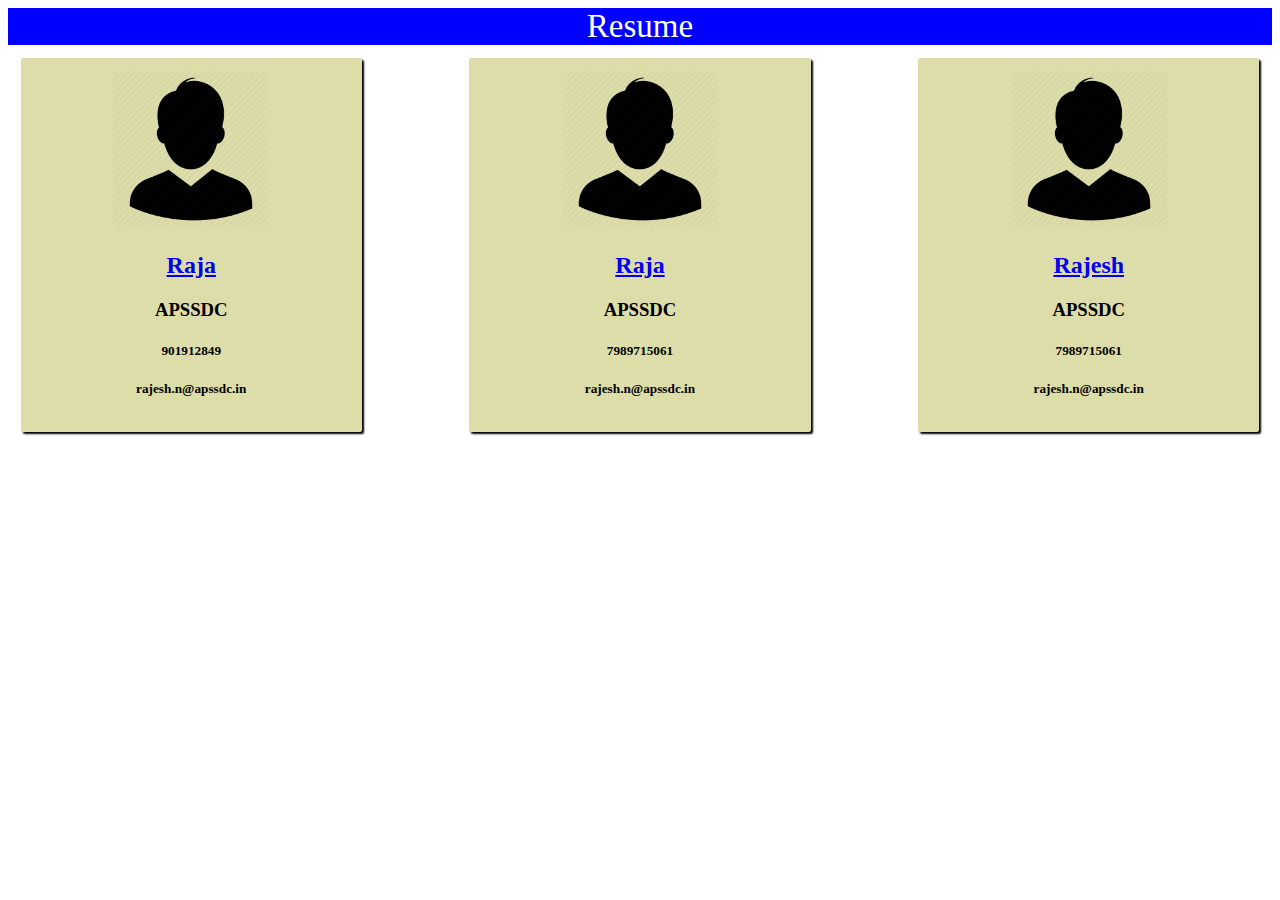
<file: index.html>
<!DOCTYPE html>
<html lang="en" dir="ltr">
  <head>
    <link rel="stylesheet" href="styles/style.css">
    <meta charset="utf-8">
    <title>Resume</title>
  </head>
  <body>
    <header>
      Resume
    </header>
    <div class="mainDiv">
        <div class="card">
          <img src="image/profile.png" alt="exact image name">
          <a href="resume.html"><h2>Raja</h2></a>
          <h3>APSSDC</h3>
          <h5>901912849</h5>
          <h5>rajesh.n@apssdc.in</h5>
        </div>
        <div class="card">
          <img src="image/profile.png" alt="exact image name">
          <a href="resume.html"><h2>Raja</h2></a>
          <h3>APSSDC</h3>
          <h5>7989715061</h5>
          <h5>rajesh.n@apssdc.in</h5>
        </div>
        <div class="card">
          <img src="image/profile.png" alt="exact image name">
          <a href="#"><h2>Rajesh</h2></a>
          <h3>APSSDC</h3>
          <h5>7989715061</h5>
          <h5>rajesh.n@apssdc.in</h5>
        </div>
    </div>
  </body>
</html>
</file>
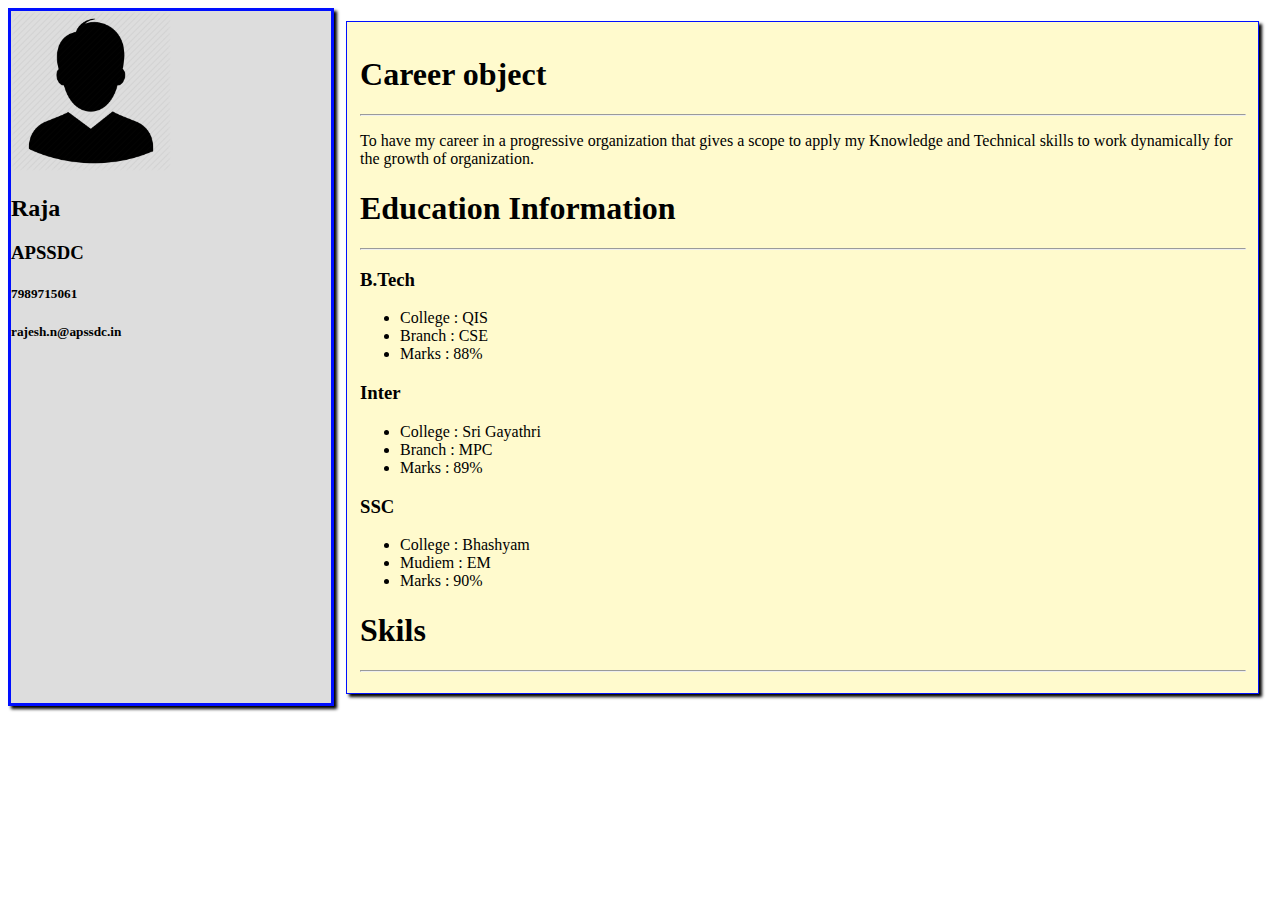
<file: resume.html>
<!DOCTYPE html>
<html lang="en" dir="ltr">
  <head>
    <link rel="stylesheet" href="styles/style.css">
    <meta charset="utf-8">
    <title>Resume</title>
  </head>
  <body>
    <div class="main">
      <div class="leftDiv">
        <img src="image/profile.png" alt="exact image name">
        <h2>Raja</h2>
        <h3>APSSDC</h3>
        <h5>7989715061</h5>
        <h5>rajesh.n@apssdc.in</h5>

      </div>
      <div class="rightDiv">
        <h1>Career object</h1><hr>
        <p>To have my career in a progressive organization that gives a scope to apply my Knowledge and Technical skills to work dynamically for the growth of organization.</p>
        <h1>Education Information</h1><hr>
        <h3>B.Tech</h3>
        <ul>
          <li>College : QIS</li>
          <li>Branch : CSE</li>
          <li>Marks : 88%</li>
        </ul>
        <h3>Inter</h3>
        <ul>
          <li>College : Sri Gayathri</li>
          <li>Branch : MPC</li>
          <li>Marks : 89%</li>
        </ul>
        <h3>SSC</h3>
        <ul>
          <li>College : Bhashyam</li>
          <li>Mudiem : EM</li>
          <li>Marks : 90%</li>
        </ul>
        <h1>Skils</h1><hr>

      </div>

    </div>
  </body>
</html>
</file>
<file: styles/style.css>
header {
  background-color: blue;
  color: white;
  font-size: 33px;
  text-align: center;
}
img{
  width: 50%;
}
.card{
  background: #dda;
  width: 25%;
  border-radius: 2px 2px 2px;
  box-shadow: 2px 2px 2px black;
  text-align: center;
  padding: 1%;
  margin: 1%;
}
.mainDiv{
  display: flex;
  justify-content: space-between;
}
.main{
  display: flex;
}
.leftDiv {
  width: 30%;
  background-color: #ddd;
  border: 3px solid #000fff;
  box-shadow: 3px 3px 3px #000000;
}
.rightDiv {
  margin: 1%;
  padding: 1%;
  background-color: #FFFACD;
  border: 1px solid #000fff;
  box-shadow: 3px 3px 3px #000000;
}
</file>
